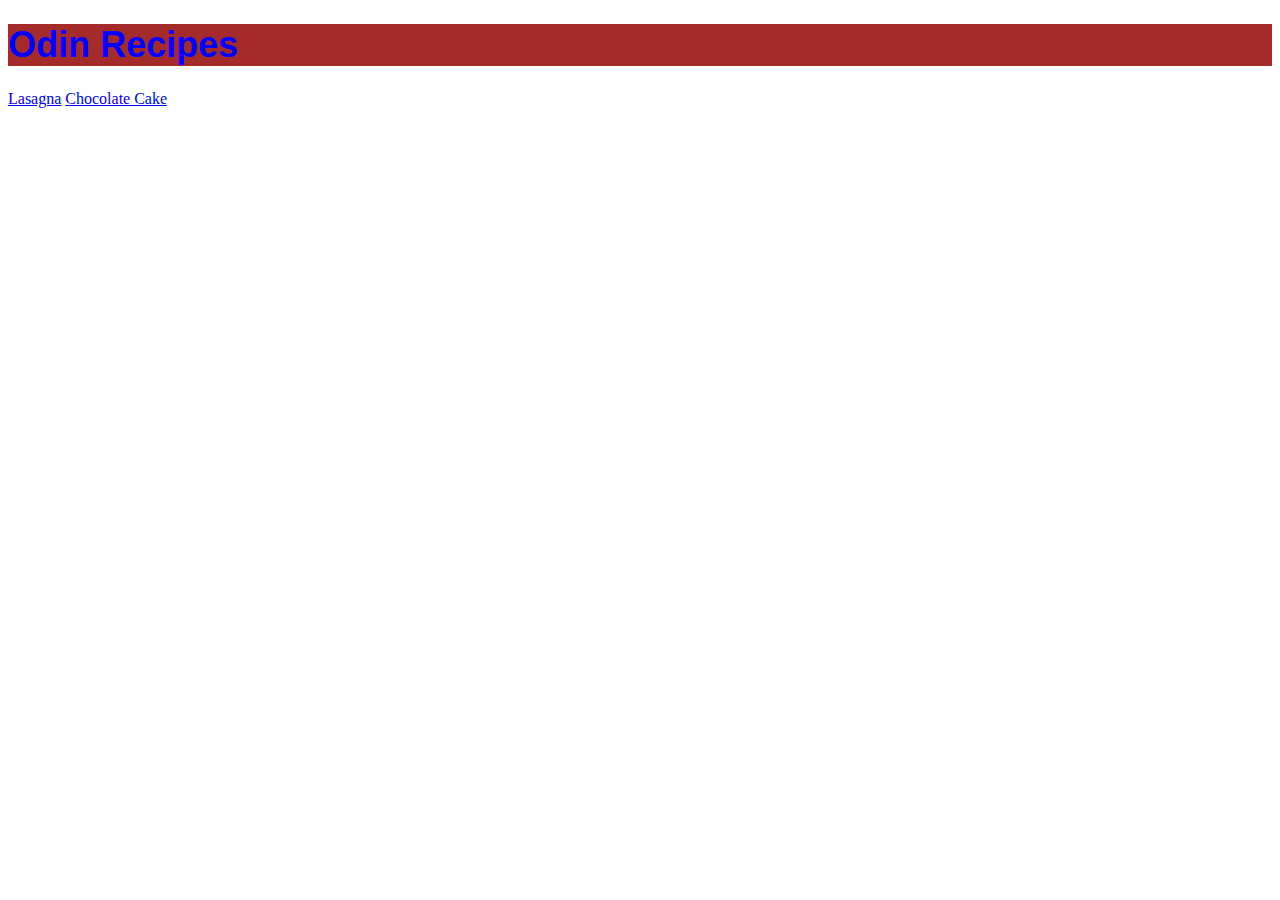
<file: index.html>
<!DOCTYPE html>
<html lang="en">
<head>
    <meta charset="UTF-8">
    <meta name="viewport" content="width=device-width, initial-scale=1.0">
    <title>Odin Recipes</title>
    <link rel="stylesheet" href="styles.css">
</head>
<body>
    <h1>Odin Recipes</h1>
    <a href="./recipes/lasagna.html">Lasagna</a>
    <a href="./recipes/cake.html">Chocolate Cake</a>
</body>
</html>
</file>
<file: styles.css>
h1 {
    color: blue;
    font-size: 36px;
    background-color: brown;
    font-family: Verdana, Geneva, Tahoma, sans-serif;
}

h4 {
    color: blue;
    font-size: 24px;
    background-color: brown;
}

h3 {
    color: blue;
    font-size: 30px;
    background-color: brown;
}
</file>
